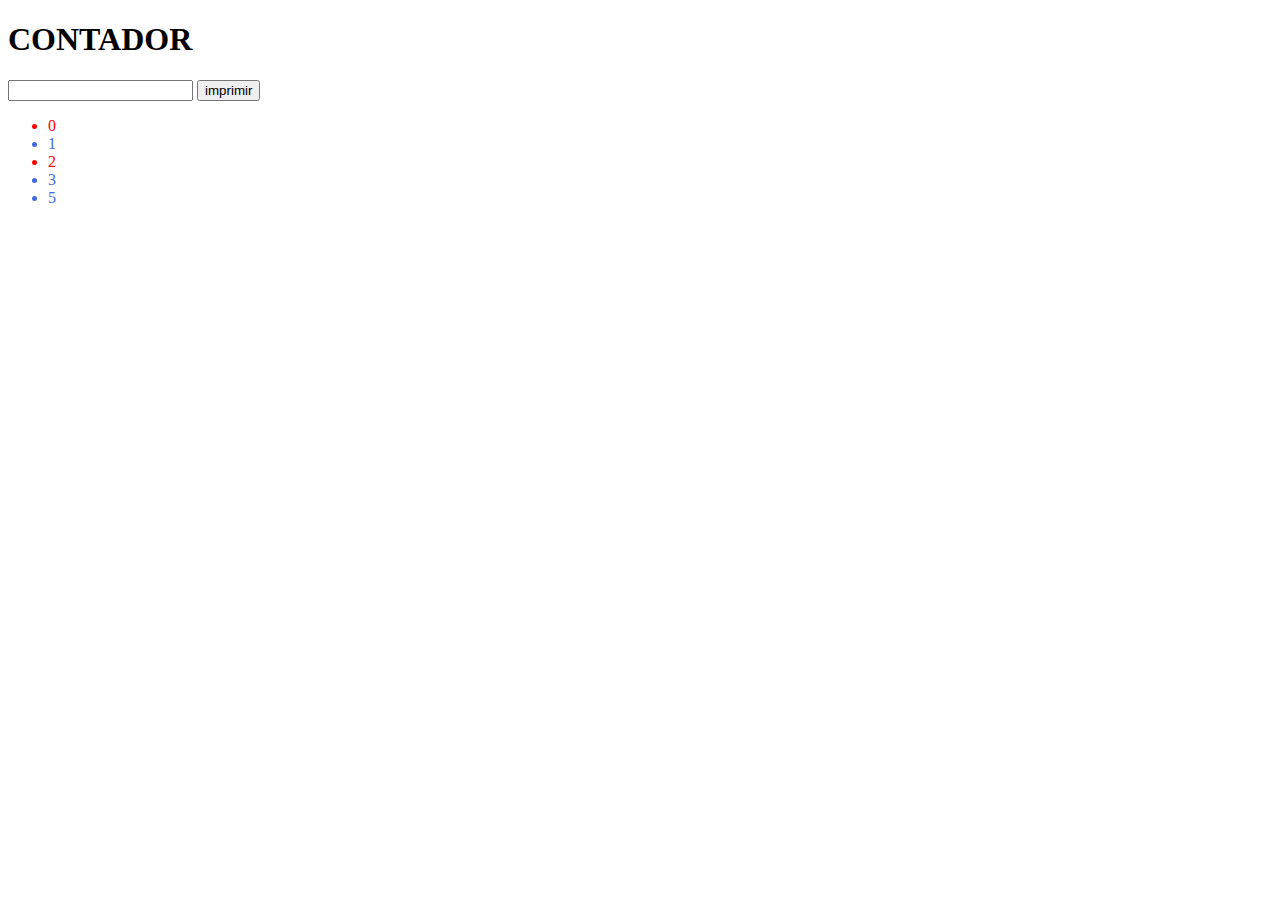
<file: for.html>
<!DOCTYPE html>
<html lang="en">
<head>
    <meta charset="UTF-8">
    <meta name="viewport" content="width=device-width, initial-scale=1.0">
    <title>Document</title>
    <link rel="stylesheet" href="for.css">
</head>
<body>
    <div class="container">
        <h1>CONTADOR</h1>
        <input type="number" id="limite">
        <button  type="button" id="imprimir">imprimir</button>
        <ul id="lista">
        </ul>
    </div>
    <script src="for.js"></script>
</body>
</html>
</file>
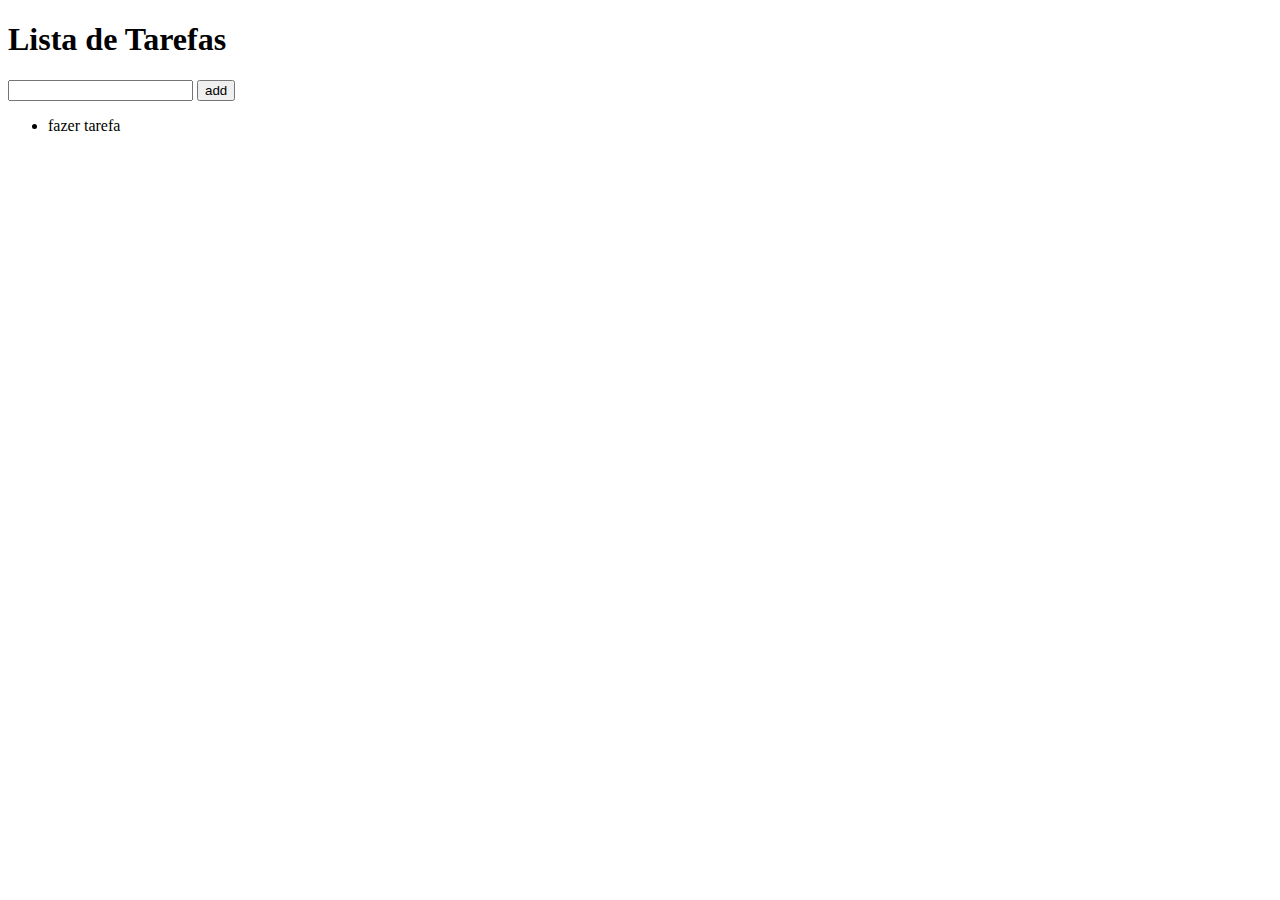
<file: work.html>
<!DOCTYPE html>
<html lang="en">
<head>
    <meta charset="UTF-8">
    <meta name="viewport" content="width=device-width, initial-scale=1.0">
    <title>Lista de Tarefas</title>
</head>
<body>
    <div class="containt"></div>
        <h1>Lista de Tarefas</h1>
       
        <!--<form class="add-task"> --> 
           <!--<input class="add-task__text" type="text" name="new-task" id="new-task" placeholder="Digite aqui sua tarefa">-->
          <!-- <button type="button" onclick="" class="add-task__action">add</button>-->
         <!-- </form> --> 
         <input type="txt" id="txtVal">
         <button onclick="">add</button>
         
         <ul class="list">
              <li class="list_items">fazer tarefa</li>
          </ul>
    </div>
    <script src="work.js"></script>
</body>
</html>
</file>
<file: for.css>
li.par{
    color: red;
}

li.impar{
    color: royalblue;
}
</file>
